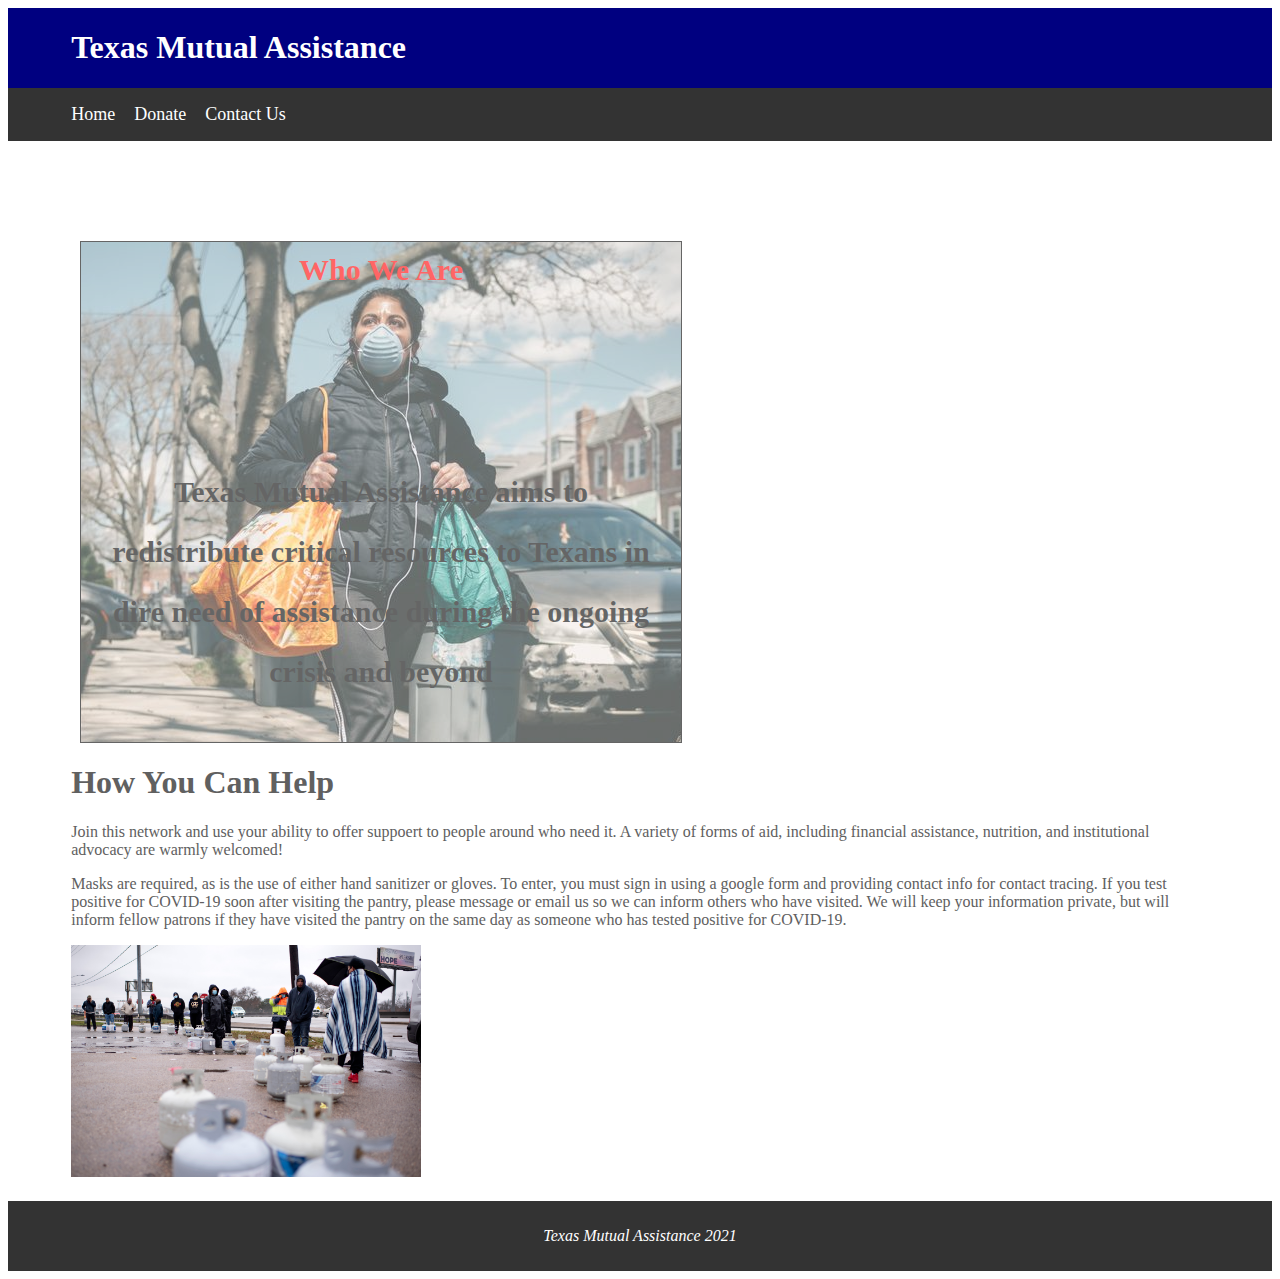
<file: index.html>
<!DOCTYPE html>
<html>
<head>
	<title> TMA: Official Page </title>
	<!-- External Stylesheet --> 
	<link rel="stylesheet" type="text/css" href="stylesheet.css">
</head>
<body>

	<!-- Internal Stylesheet --> 
	<style type="text/css">
		#background {
		width:600px;
		height:500px;
		border:1px solid #000;
		margin-top:100px;
		margin-left:72px;
		position:relative;
		background-image:url('relief.jpeg');
		opacity:0.6;
		background-repeat: no-repeat;
		background-position:100px 200px;
		background-position:center top;
		
		}

		#background h1{
			color:red;
			text-align: center;
			font-size:30px;
			line-height: 0.5em;
		}
		#background h2{
			color:black;
			font-size:30px;
			text-align: center;
			line-height: 2em;
			padding-top:160px;
		}
	</style>


	<!-- The header -->    
	<header id="the_header">
		<div class="block">
			<h1>Texas Mutual Assistance</h1>
		</div>
	</header>

	<!-- Navigation Options--> 

	<nav id="navigation">
		<div class="block">
			<ul>
				<li><a href="index.html">Home</a></li>
				<li><a href="donate.html">Donate</a></li>
				<li><a href="contact.html">Contact Us</a></li>
			</ul>
		</div>
	</nav>

	<section id="background">
	<div class="block">
		<h1> Who We Are </h1>

		<h2> Texas Mutual Assistance aims to redistribute critical resources to Texans in dire need of assistance during the ongoing crisis and beyond
			</h2>
	</div>
	</section>

	<div class="block">
	<section id="message">
		<h1> How You Can Help</h1>
			<p>
				Join this network and use your ability to offer suppoert to people around who need it. A variety of forms of aid, including financial assistance, nutrition, and institutional advocacy are warmly welcomed!</p>
				<p>
				Masks are required, as is the use of either hand sanitizer or gloves. To enter, you must sign in using a google form and providing contact info for contact tracing. If you test positive for COVID-19 soon after visiting the pantry, please message or email us so we can inform others who have visited. We will keep your information private, but will inform fellow patrons if they have visited the pantry on the same day as someone who has tested positive for COVID-19.
			</p>
	</section>
	<div>
		<img src="aid.jpeg", width="350">
	</div>
	</div>


	<footer id="the_footer">
		<p> <em> Texas Mutual Assistance 2021 </em> </p>
	</footer>
</body>
</html>
</file>
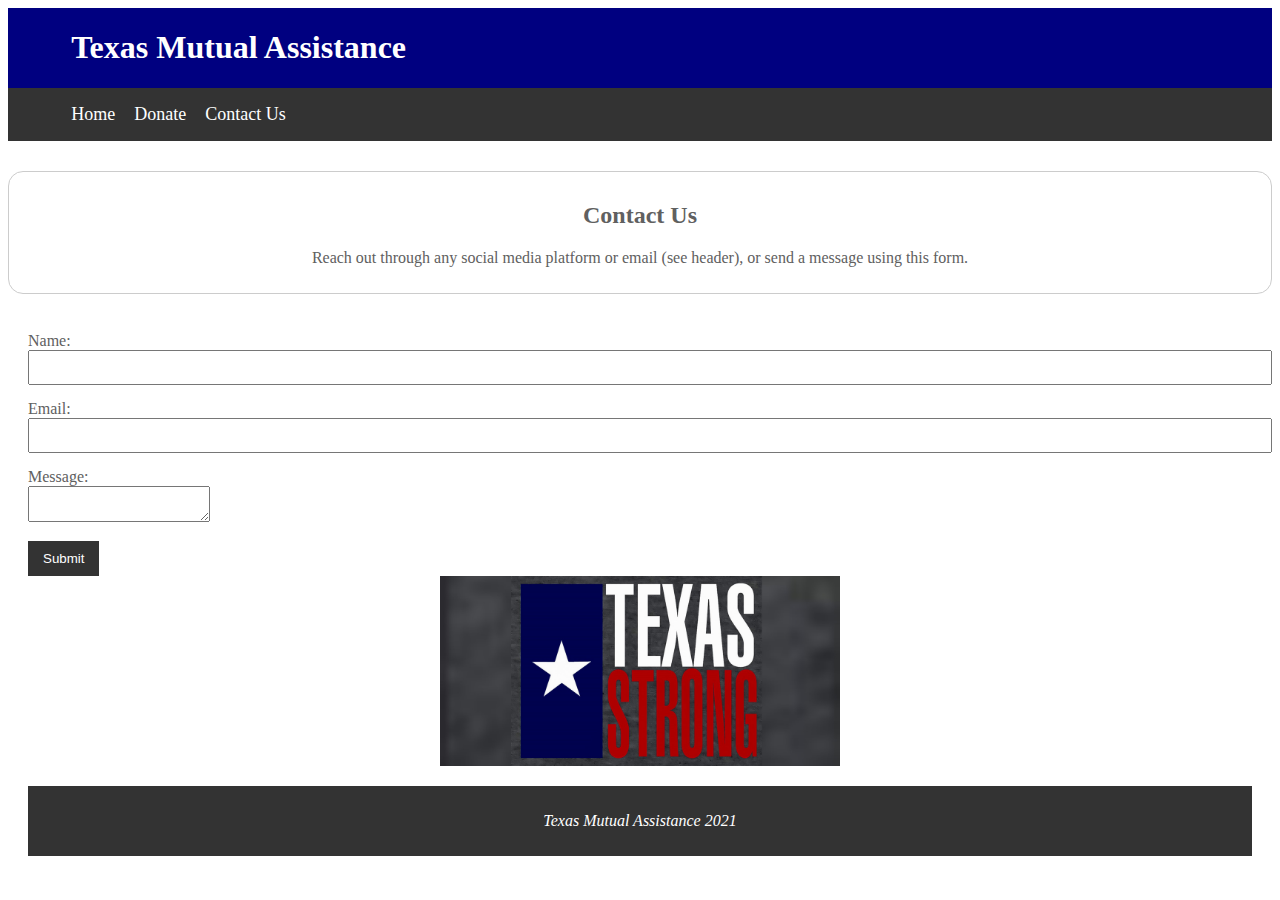
<file: contact.html>
<!DOCTYPE html>
<html>
<head>
	<title> TMA-Donate</title>
		<!-- External Stylesheet --> 
	<link rel="stylesheet" type="text/css" href="stylesheet.css">

	<!-- Internal Stylesheet --> 
	<style>
	img {	
  		display: block;
  		margin-left: auto;
  		margin-right: auto;
	}
	</style>
</head>
<body>
	<!-- The header -->    
	<header id="the_header">
		<div class="block">
			<h1>Texas Mutual Assistance</h1>
		</div>
	</header>

	<!-- Navigation Options-->

	<nav id="navigation">
		<div class="block">
			<ul>
				<li><a href="index.html">Home</a></li>
				<li><a href="donate.html">Donate</a></li>
				<li><a href="contact.html">Contact Us</a></li>
			</ul>
		</div>
	</nav>

	<div class="contact_block">
			<h2>Contact Us</h2>
			<p>
			Reach out through any social media platform or email (see header), or send a message using this form.
		</p>
	</div>
	
	<br>
	<form class="donate-form">
		<div class="form-group">
			<label> Name: </label>
			<input type="text" name="name">
		</div>
		<div class="form-group">
			<label>Email: </label>
			<input type="text" name="email">
		</div>
		<div class="form-group">
				<label>Message: </label>
				<textarea name="message"></textarea>
			</div>

			<input class="button" type="submit" value="Submit" name="">


	<div class = "bottom_im">
		<img src="tx.jpeg", width="400">
	</div>
	<footer id="the_footer">
	<p> <em> Texas Mutual Assistance 2021 </em> </p>
	</footer>

</body>
</html>
</file>
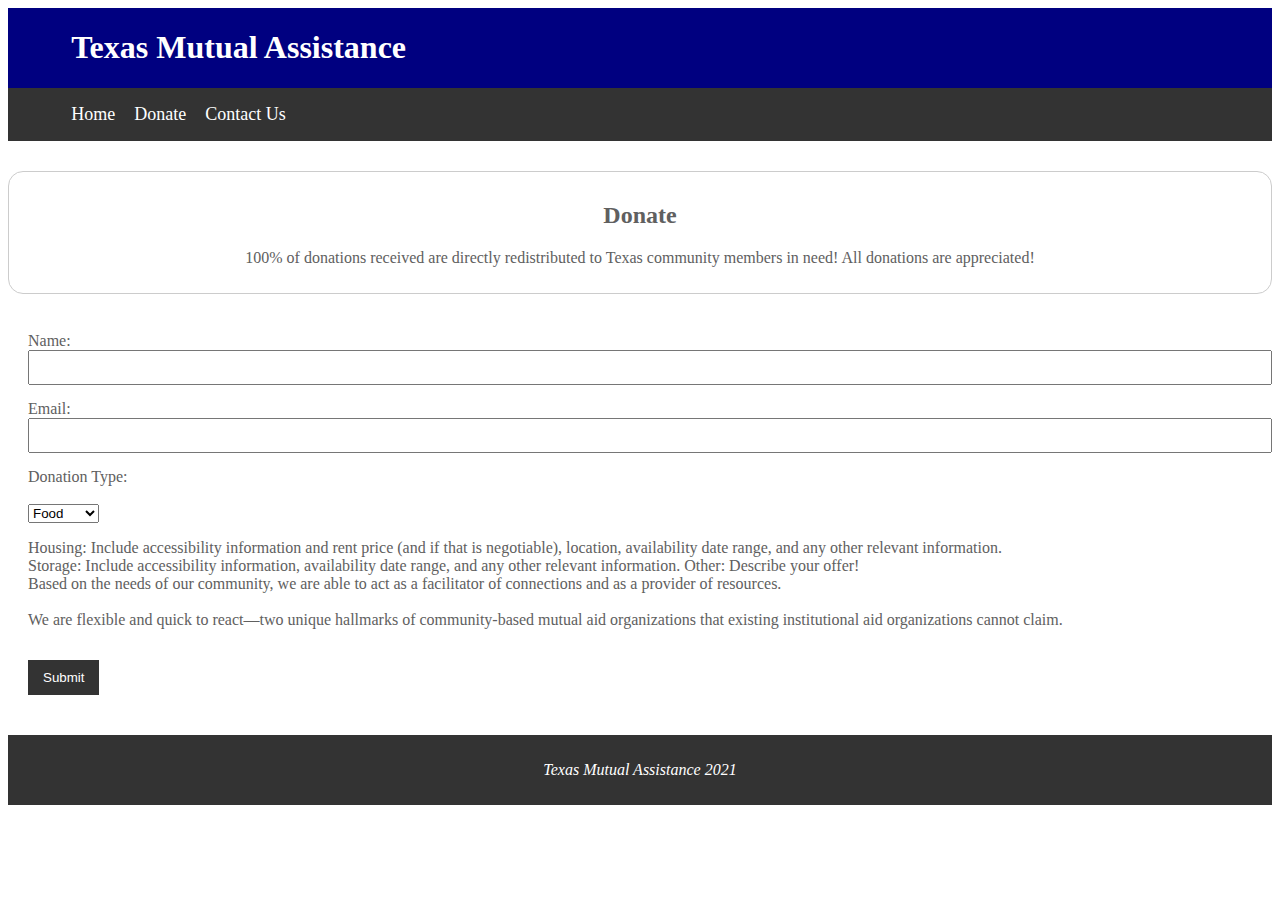
<file: donate.html>
<!DOCTYPE html>
<html>
<head>
	<title> TMA-Donate</title>
		<!-- External Stylesheet --> 
	<link rel="stylesheet" type="text/css" href="stylesheet.css">
</head>
<body>
	<!-- The header -->    
	<header id="the_header">
		<div class="block">
			<h1>Texas Mutual Assistance</h1>
		</div>
	</header>

	<!-- Navigation Options--> 

	<nav id="navigation">
		<div class="block">
			<ul>
				<li><a href="index.html">Home</a></li>
				<li><a href="donate.html">Donate</a></li>
				<li><a href="contact.html">Contact Us</a></li>
			</ul>
		</div>
	</nav>


	<div class="donate_block">
			<h2>Donate</h2>
			<p>
			100% of donations received are directly redistributed to Texas community members in need! All donations are appreciated!
		</p>
	</div>
	<br>
	<form class="donate-form">
		<div class="form-group">
			<label> Name: </label>
			<input type="text" name="name">
		</div>
		<div class="form-group">
			<label>Email: </label>
			<input type="text" name="email">
		</div>
		<div class="form-group">
			<label>Donation Type: </label>
			<br>
			<select name="select">
				  <option value="Food">Food</option>
				  <option value="Housing">Housing</option>
				  <option value="Money">Money</option>
				  <option value="Storage">Money</option>
				  <option value="Other">Other</option>

			</select>

			<p>
				<div>
				Housing: Include accessibility information and rent price (and if that is negotiable), location, availability date range, and any other relevant information.
				</div>

				<div>
				Storage: Include accessibility information, availability date range, and any other relevant information.
				Other: Describe your offer!
				</div>

				<div> 
				Based on the needs of our community, we are able to act as a facilitator of connections and as a provider of resources. 
				</div>
				<br>

				<div> We are flexible and quick to react—two unique hallmarks of community-based mutual aid organizations that existing institutional aid organizations cannot claim.
				
				
				</div>
			</p>
		</div>
		<input class="button" type="submit" value="Submit" name="">

	</form>



	<footer id="the_footer">
	<p> <em> Texas Mutual Assistance 2021 </em> </p>
	</footer>

</body>
</html>
</file>
<file: stylesheet.css>
#the_header{
	background-color:navy;
	color:#fff;
}

.block{
	width:90%;
	margin:auto;
	overflow:hidden;
}

#navigation{
	background-color:#333;
	color:#fff;
}

#navigation ul{
	padding:0;
	list-style: none;
}


#navigation li{
	display:inline;
}

#navigation a{
	color:#fff;
	text-decoration: none;
	font-size:18px;
	padding-right:15px;
}

#background{
	width:600px;
	height:500px;
	border:1px solid #000;
	margin-top:100px;
	margin-left:72px;
	position:relative;
	background-image:url('relief.jpeg');
	opacity:0.6;
	background-repeat: no-repeat;
	background-position:100px 200px;
	background-position:center top;
}

#background h1{
	color:red;
	text-align: center;
	font-size:30px;
	line-height: 0.5em;
}
#background h2{
	color:black;
	font-size:30px;
	text-align: center;
	line-height: 2em;
	padding-top:160px;
}

#message{
	color: #606060;
}

.donate_block{
	text-align: center;
	color: #606060;
	border:1px #ccc solid;
	padding:10px;
	border-radius:15px;
	margin-top: 30px;
	overflow:hidden;
}

.donate_block h2{
	color: #606060;
	text-align:center;

}

.donate-form{
	padding:20px;
	color: #606060;
}

.donate-form .form-group{
	color: #606060;
	padding-bottom:15px;
}

.donate-form label{

	display:block;
}

.donate-form input[type="text"], .my-form textarea{
	padding:8px;
	width:100%;
}
.center {
	width: 350;
	float: center;
}

.button{
	background-color:#333;
	color:#fff;
	padding:10px 15px;
	border:none;
}

.contact_block{
	text-align: center;
	color: #606060;
	border:1px #ccc solid;
	padding:10px;
	border-radius:15px;
	margin-top: 30px;
	overflow:hidden;
}

.contact_block h2{
	color: #606060;
	text-align:center;

}
#the_footer{
	background: #333;
	color:#fff;
	text-align: center;
	padding:10px;
	margin-top:20px;
}
</file>
